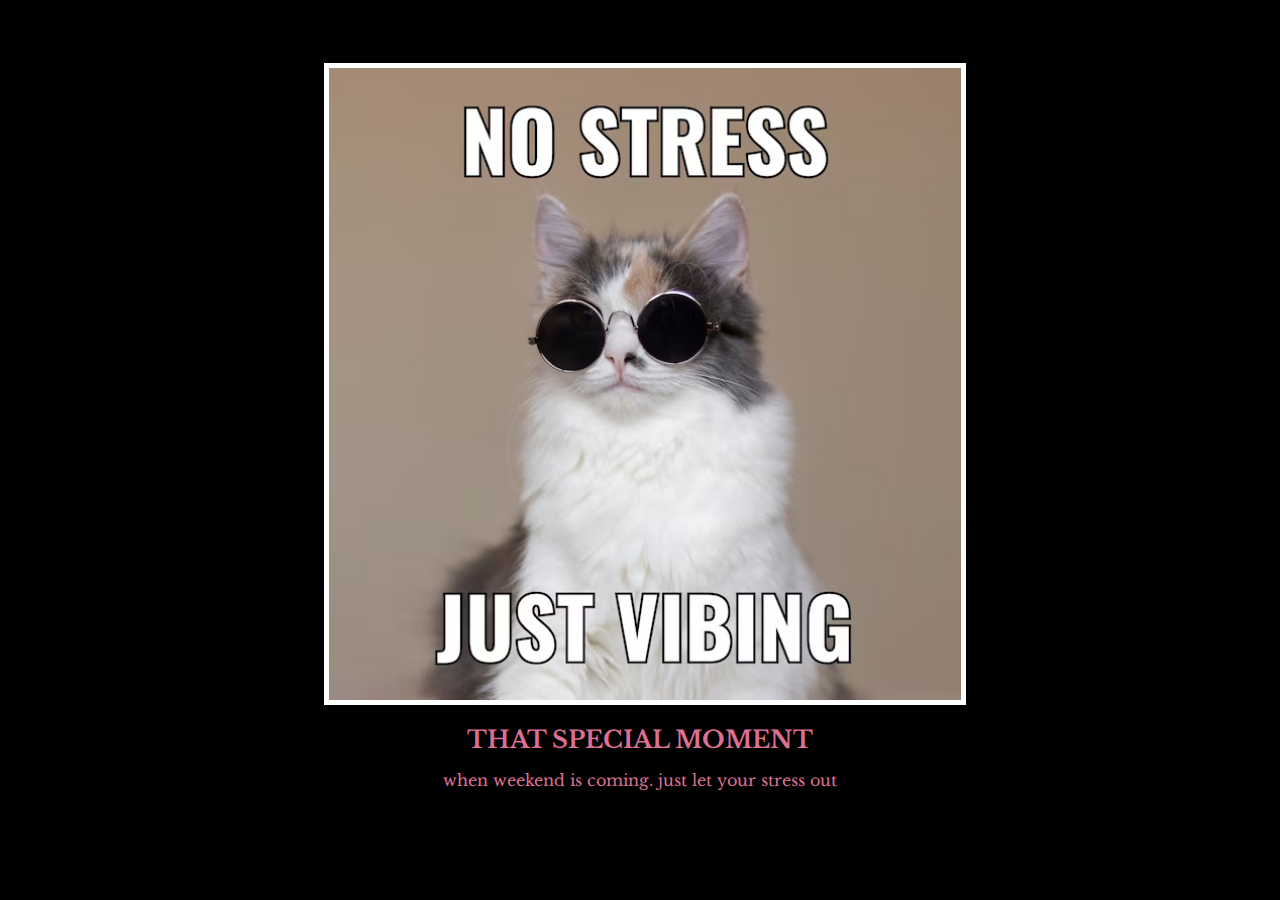
<file: index.html>
<!DOCTYPE html>
<html lang="en">

  <head>
    <meta charset="UTF-8">
    <link 
    rel="stylesheet"
    Href="./style.css"/>
    <title>Motivation Meme and Quote Project</title>
    <style>
      
    </style>
     
    <link rel="preconnect" href="https://fonts.googleapis.com">
    <link rel="preconnect" href="https://fonts.gstatic.com" crossorigin>
    <link href="https://fonts.googleapis.com/css2?family=Libre+Baskerville&display=swap" rel="stylesheet">
  </head>

  <body>
    <div>
      <img src="./assets/images/cat meme.avif"/>
      <h1 class="first">THAT SPECIAL MOMENT</h1>
      <p class="first">when weekend is coming. just let your stress out</p>
    </div>
  </body>
</html><!-- 
  TODO: Create a motivational post website.
Style it how ever you like. 
Look at the goal image for inspiration.
But it must have the following features:
1. The main h1 text should be using the Regular Libre Baskerville Font from Google Fonts:
  https://fonts.google.com/specimen/Libre+Baskerville
2. The text should be white and background black.
3. Add your own image into the images folder inside assets. It should have a 5px white border.
4. The text should be center aligned.
5. Create a div to contain the h1, p and img elements. Adjust the margins so that the image and text are centered on the page. 
  Hint: You horizontally center a div by giving it a width of 50% and a margin-left of 25%.
  Hint: Set the image to have a width of 100% so it fills the div. 
6. Read about the text-transform property on MDN docs to make the h1 uppercase with CSS.
  https://developer.mozilla.org/en-US/docs/Web/CSS/text-transform 
-->
</file>
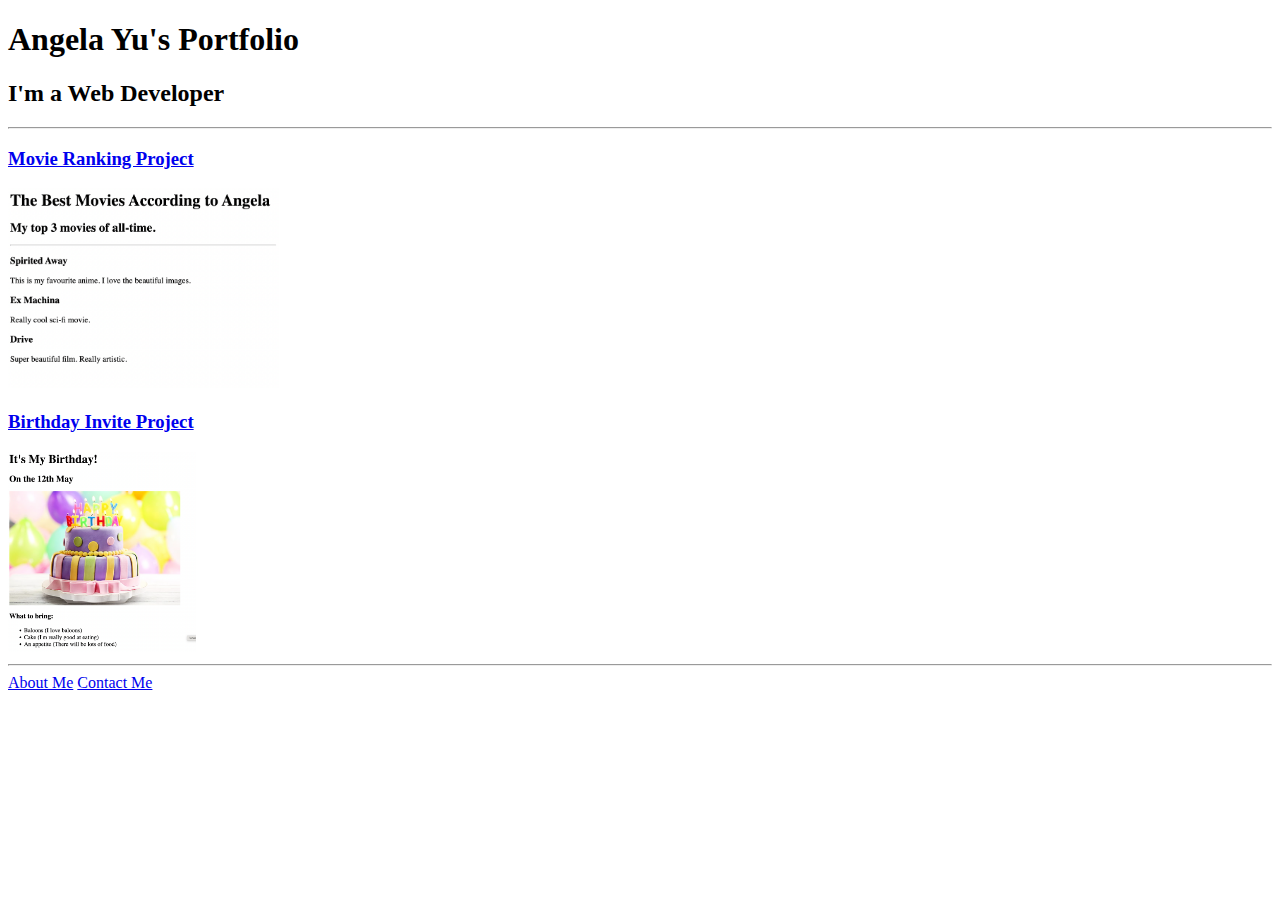
<file: solution.html>
<!DOCTYPE html>
<html lang="en">

<head>
  <meta charset="UTF-8">
  <title>Angela's Portfolio</title>
</head>

<body>
  <h1>Angela Yu's Portfolio</h1>
  <h2>I'm a Web Developer</h2>
  <hr />
  <h3><a href="./public/movie-ranking.html">Movie Ranking Project</a></h3>
  <img src="./assets/images/movie-ranking.png" height="200" alt="movie ranking project preview"/>
  <h3><a href="./public/birthday-invite.html">Birthday Invite Project</a></h3>
  <img src="./assets/images/birthday-invite.png" height="200" alt="birthday invite project preview"/>
  <hr />
  <a href="./public/about.html">About Me</a>
  <a href="./public/contact.html">Contact Me</a>
</body>

</html>
</file>
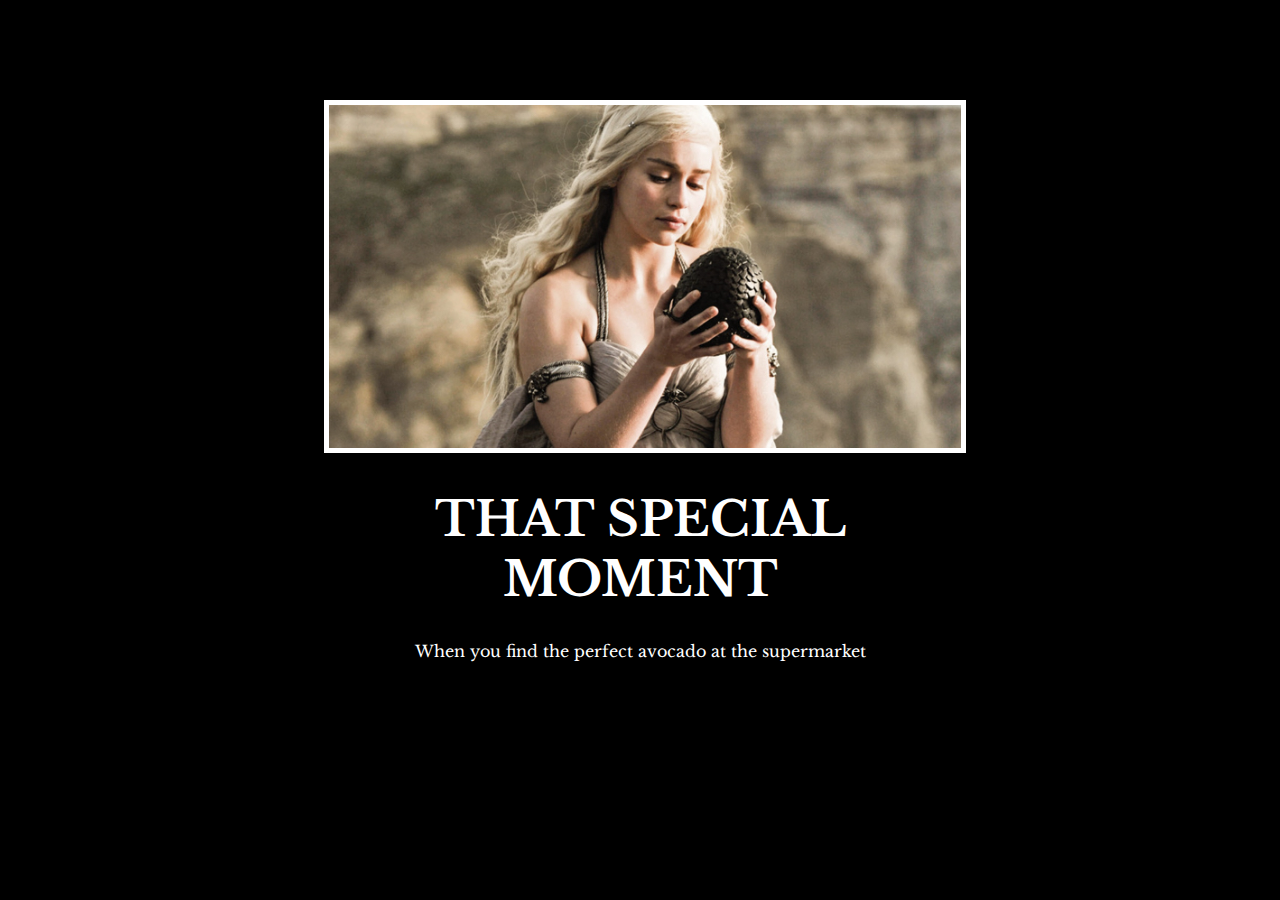
<file: solution/solution.html>
<!DOCTYPE html>
<html lang="en">

<head>
  <meta charset="UTF-8">
  <title>Motivation Meme</title>
  <link rel="stylesheet" href="./solution.css" />
  <link rel="preconnect" href="https://fonts.googleapis.com">
  <link rel="preconnect" href="https://fonts.gstatic.com" crossorigin>
  <link href="https://fonts.googleapis.com/css2?family=Libre+Baskerville&display=swap" rel="stylesheet">
</head>

<body>

  <div class="poster">
    <img class="motivation-img" src="./assets/images/daenerys.jpeg" src="daenerys with egg" />
    <h1>That Special Moment</h1>
    <p>When you find the perfect avocado at the supermarket</p>
  </div>
</body>

</html>
</file>
<file: style.css>
img {
    width: 100%;
    border: 5px solid white;
}

html{
    background-color: black;
}

.first{
    font-family: "Libre Baskerville", serif;
    color:palevioletred;
    text-align: center;
    
}

h1{
    text-transform: uppercase;
    font-size: x-large;
}

div{
    width: 50%;
    text-align: center;
    margin-left: 25%;
    margin-right: 25%;
    margin-top: 5%;
}
</file>
<file: solution/solution.css>
body {
  background-color: black;
}
h1 {
  text-transform: uppercase;
  font-size: 3rem;
}

.poster {
  width: 50%;
  margin-left: 25%;
  margin-top: 100px;
  color: white;
  font-family: "Libre Baskerville", serif;
  text-align: center;
}

.motivation-img {
  border: 5px solid white;
  width: 100%;
}
</file>
